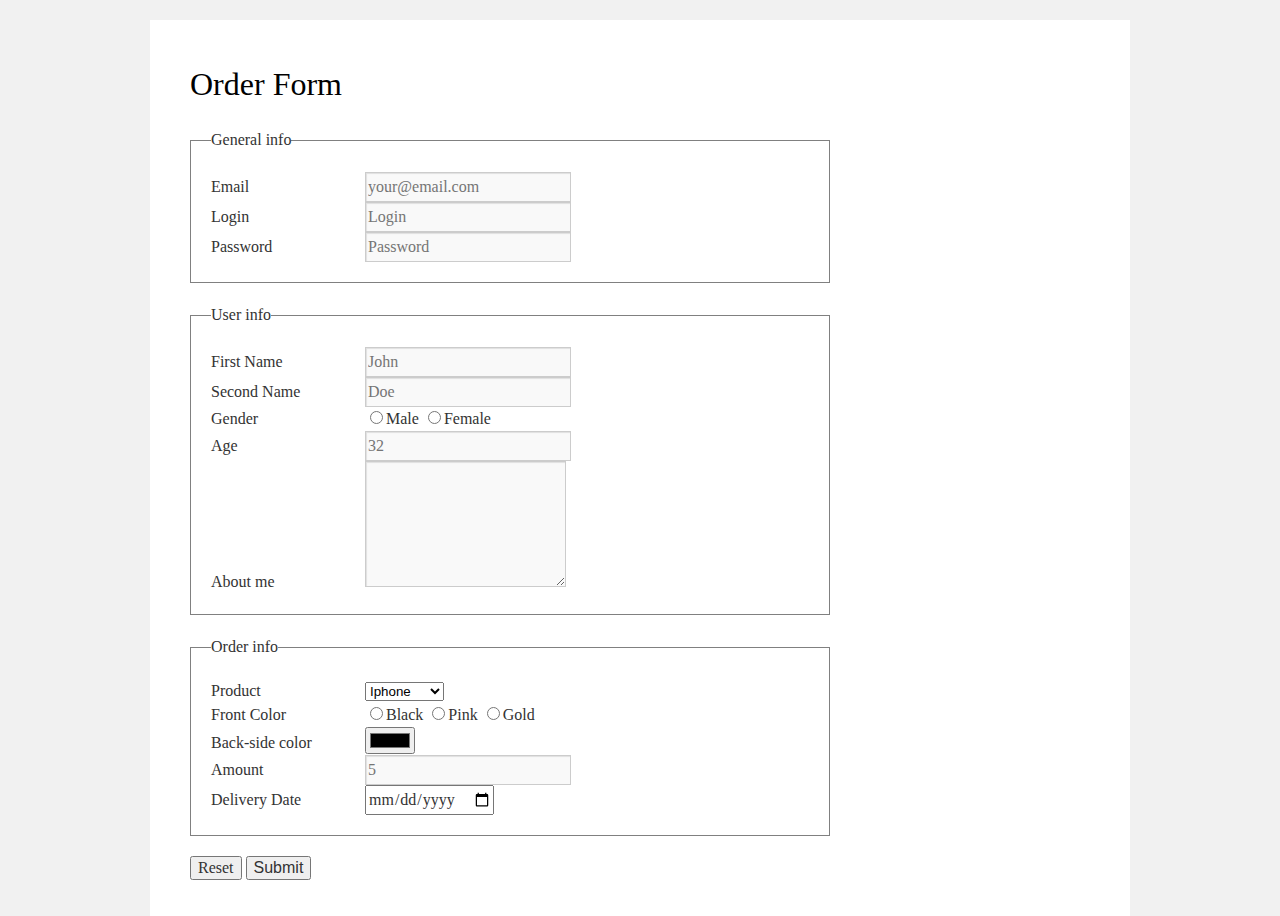
<file: form1/index.html>
<!DOCTYPE html>
<html>
    <head>
        <meta charset="utf-8">
        <title>Forms</title>
        <link rel="stylesheet" href="style.css">
        <style>
            fieldset {
                border: 1px solid grey;
                padding: 20px;
                margin-bottom: 20px;
            }

            label {
                width: 150px;
                display: inline-block;
            }
        </style>
    </head>
    <body>
        <div id="wrapper">
    	    <div id="main">
    		    <div id="container">
    			    <div id="content" role="main">
                        <!-- Your code should go here -->
                        <h1>Order Form</h1>
                            <form method="POST">
                                <div>
                                    <fieldset>
                                        <legend>General info</legend>
                                            
                                                <label for="email">Email</label>
                                                <input id ="email" type="email" placeholder="your@email.com" required>
                                                <br />
                                            
                                                <label for="login">Login</label>
                                                <input id = "login" type="text" name ="login" placeholder="Login" pattern="^[A-Za-z1-3]+$" required>
                                                <br />
                                            
                                                <label for="password">Password</label>
                                                <input id="password" type="password" placeholder="Password" required>
                                                <br />
                                    </fieldset>
                                </div>

                                <div>
                                    <fieldset>
                                        <legend>User info</legend>
                                            
                                                <label for="first">First Name</label>
                                                <input id ="first" type="text" placeholder="John" required>
                                            <br />
                                            
                                                <label for="second">Second Name</label>
                                                <input id ="second" type="text" placeholder="Doe" required>
                                            <br />
                                            
                                                <label for="gender">Gender</label>
                                               <input id ="gender" type="radio" name="Gender">Male
                                               <input id = "gender2" type="radio" name="Gender">Female
                                            <br />
                                            
                                                <label for="Age">Age</label>
                                                <input id = "Age" type="number" placeholder="32" required>
                                        
                                            <br />
                                                <label for="About">About me</label>
                                                <textarea id = "About" cols="20" rows="5" required></textarea>
                                            <br />
                                    </fieldset>
                                </div>

                                <div>
                                    <fieldset>
                                        <legend>Order info</legend>
                                            
                                                <label for="Product">Product</label>
                                                <select id="Product">
                                                    <option id = "Product1" value="Iphone">Iphone</option>
                                                    <option id = "Product2" value="Samsung">Samsung</option>
                                                    <option id = "Product3" value="Xiaomi">Xiaoni</option>
                                                    <option id = "Product4" value="LG">LG</option>
                                                </select>
                                            <br />
                                            
                                                <label for="Frontcolor">Front Color</label>
                                                <input id = "Frontcolor" type="radio" name="frontcolor">Black
                                                <input id = "Frontcolor2" type="radio" name="frontcolor">Pink
                                                <input id = "Frontcolor3" type="radio" name= "frontcolor">Gold
                                            <br />
                                            
                                                <label for="Backcolor">Back-side color</label>
                                                <input id = "Backcolor" type="color">
                                            <br />
                                            
                                                <label for="Amount">Amount</label>
                                                <input id = "Amount" type="number" placeholder="5" required>
                                            <br />
                                            
                                                <label for="Delivery">Delivery Date</label>
                                                <input id = "Delivery" type="Date">
                                            <br />
                                    </fieldset>
                                </div>
                                <div>
                                    <input type="Reset" value="Reset">
                                    <input type="Submit" value="Submit">
                                </div>
                            </form>
                    </div>
                </div>
            </div>
        </div>
    </body>
</html>
</file>
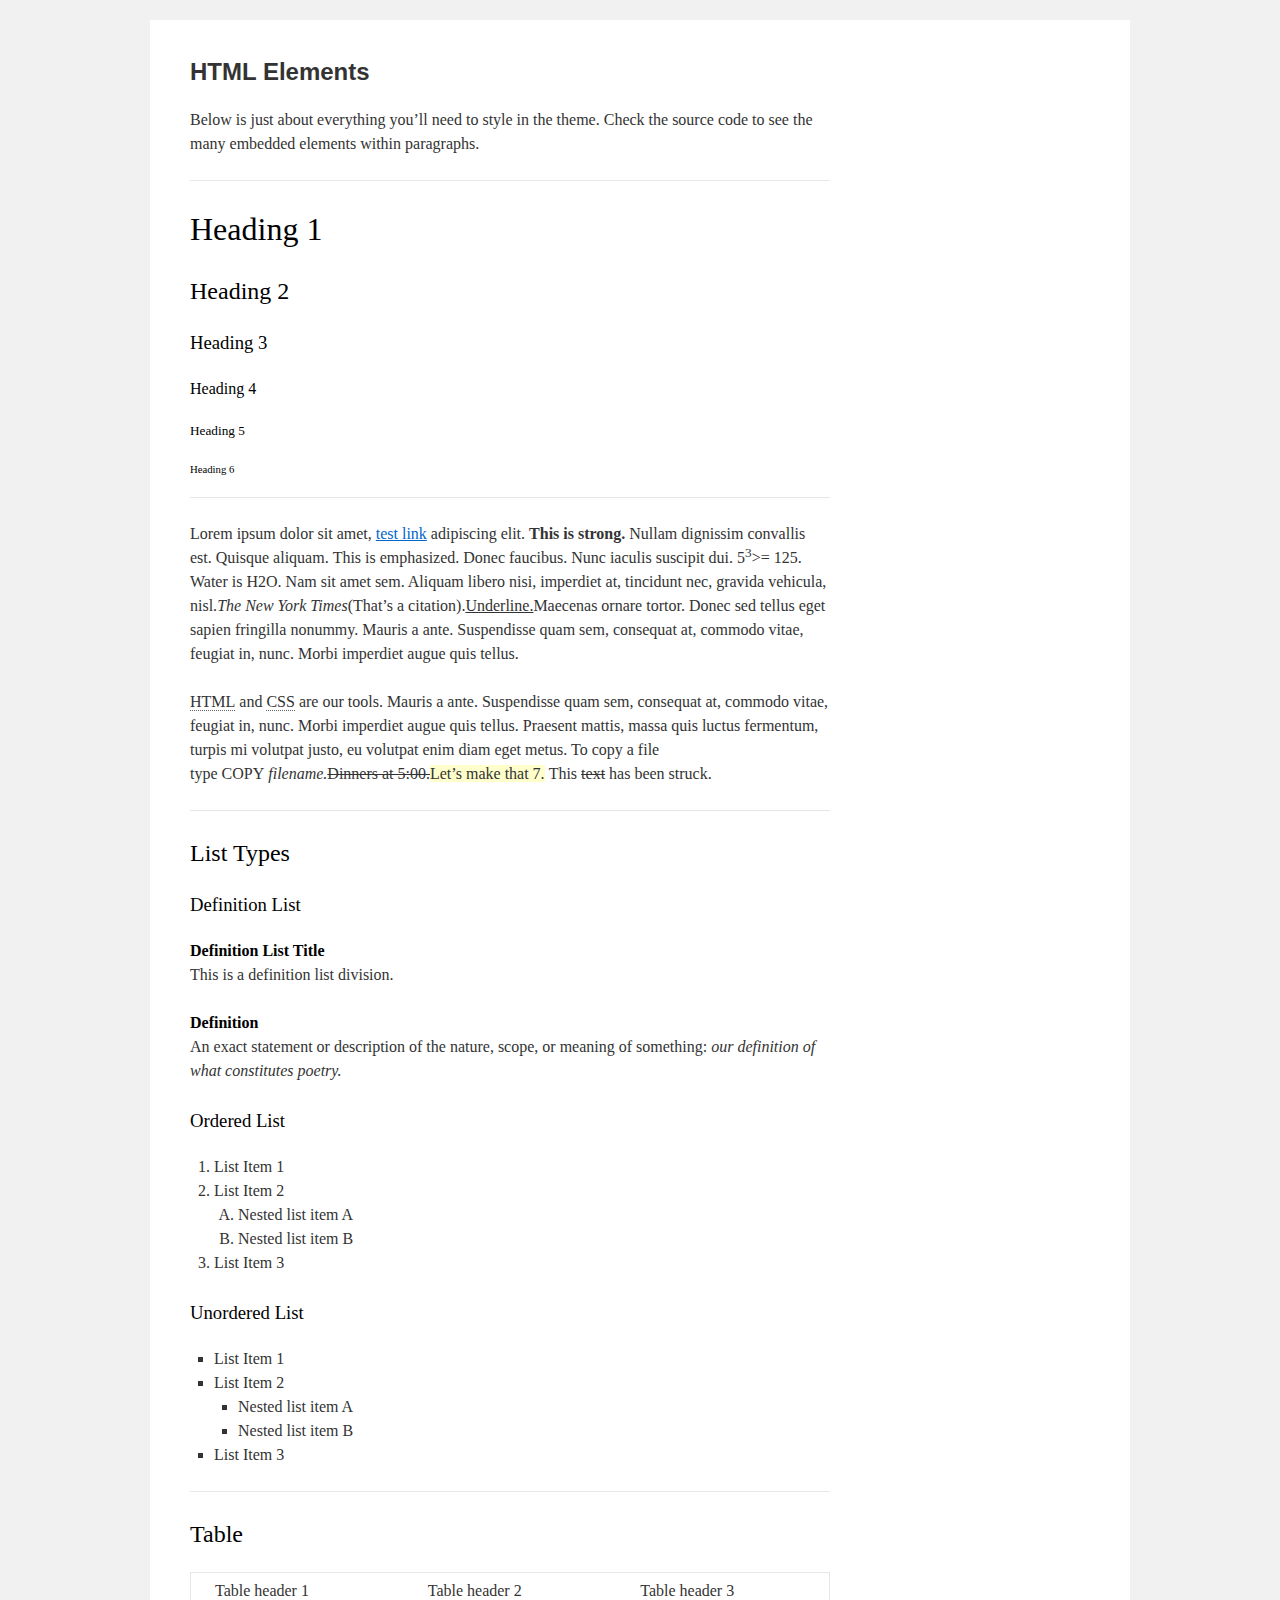
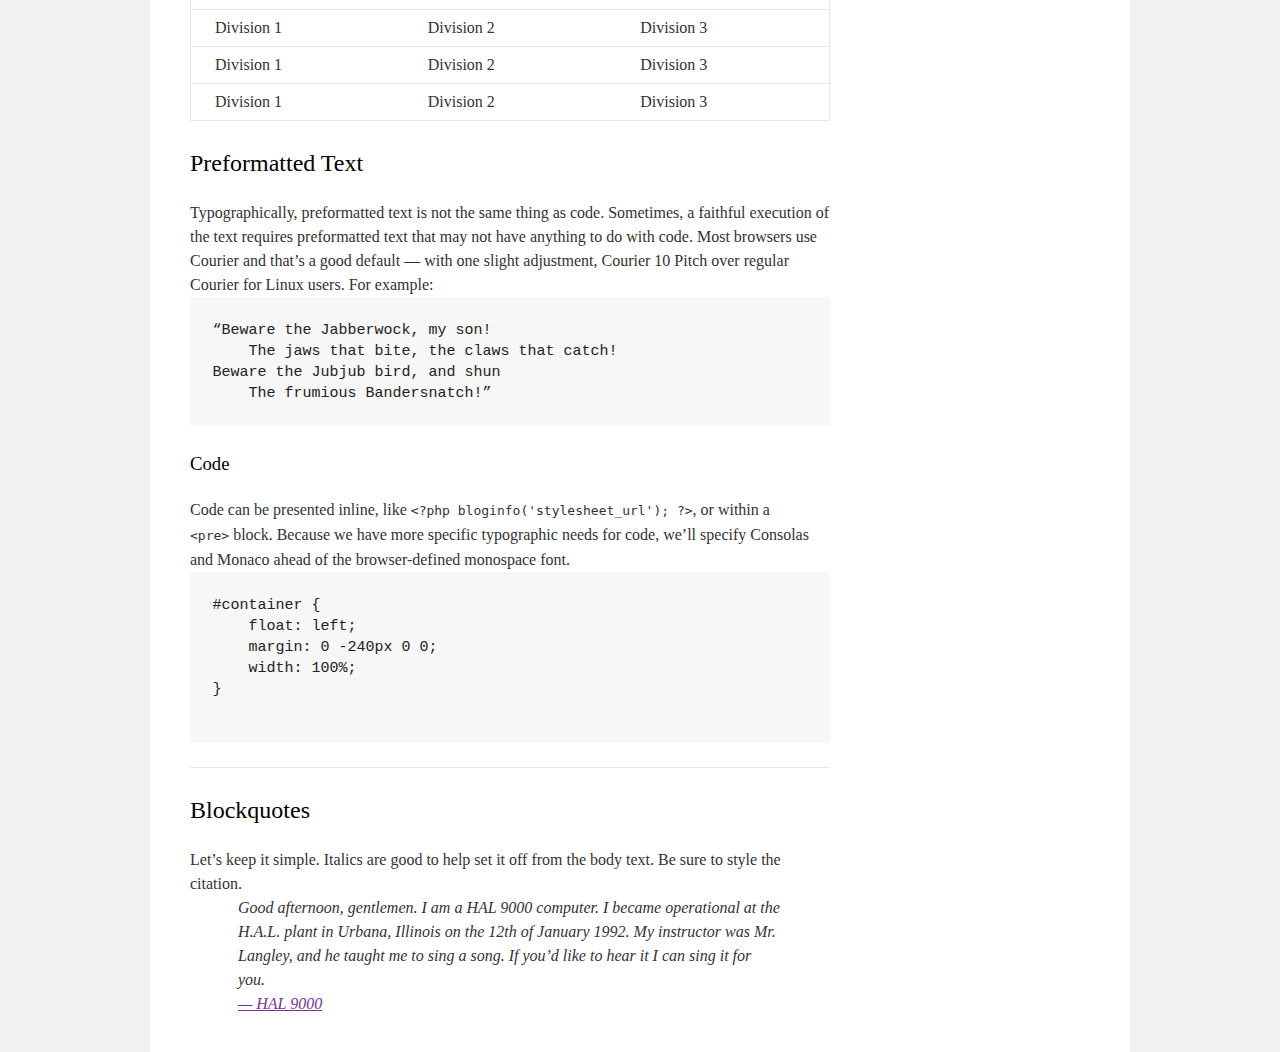
<file: html1/index.html>
<!DOCTYPE html>
<html>
    <head>
        <meta charset="utf-8">
        <title>HTML</title>
        <link rel="stylesheet" href="style.css">
    </head>
    <body>
        <div id="wrapper">
    	    <div id="main">
    		    <div id="container">
    			    <div id="content" role="main">
                        <header>
                        <div>HTML Elements</div>
                        </header>

                        <p>Below is just about everything you’ll need to style in the theme. Check the source code to see the many embedded elements within paragraphs.</p>
                        <hr />
                        <h1>Heading 1</h1>
                        <h2>Heading 2</h2>
                        <h3>Heading 3</h3>
                        <h4>Heading 4</h4>
                        <h5>Heading 5</h5>
                        <h6>Heading 6</h6>
                        <hr />
                        <p>Lorem ipsum dolor sit amet, <a href = "#">test link</a> adipiscing elit.<b> This is strong.</b> Nullam dignissim convallis est. Quisque aliquam. This is emphasized. Donec faucibus. Nunc iaculis suscipit dui. 5<sup>3</sup>>= 125. Water is H2O. Nam sit amet sem. Aliquam libero nisi, imperdiet at, tincidunt nec, gravida vehicula, nisl.<em>The New York Times</em>(That’s a citation).<u>Underline.</u>Maecenas ornare tortor. Donec sed tellus eget sapien fringilla nonummy. Mauris a ante. Suspendisse quam sem, consequat at, commodo vitae, feugiat in, nunc. Morbi imperdiet augue quis tellus.</p>
                        <!-- Do not forget fot HTML AND CSS!!!! -->
                        <p><abbr>HTML</abbr> and <abbr>CSS</abbr> are our tools. Mauris a ante. Suspendisse quam sem, consequat at, commodo vitae, feugiat in, nunc. Morbi imperdiet augue quis tellus. Praesent mattis, massa quis luctus fermentum, turpis mi volutpat justo, eu volutpat enim diam eget metus. To copy a file type COPY <em>filename.</em><s>Dinners at 5:00.</s><ins>Let’s make that 7.</ins> This <s>text</s> has been struck.</p>
                        <hr />
                        <h2>List Types</h2>

                        <h3>Definition List</h3>
                        
                        <dl>
                        <dt>Definition List Title</dt>
                        <dd>This is a definition list division.</dd>

                        <dt>Definition</dt>
                        <dd>An exact statement or description of the nature, scope, or meaning of something: <em>our definition of what constitutes poetry.</em></dd>
                        </dl>
                        <h3>Ordered List</h3>
                        <ol>
                        <li>List Item 1</li>
                        <li>List Item 2
                        <ol>
                        <li>Nested list item A</li>
                        <li>Nested list item B</li>
                        </ol>
                        </li>
                        <li>List Item 3</li>
                        </ol>
                        <h3>Unordered List</h3>
                        <ul>
                        <li>List Item 1</li>
                        <li>List Item 2
                        <ul>
                        <li>Nested list item A</li>
                        <li>Nested list item B</li>
                        </ul>
                        </li>
                        <li>List Item 3</li>
                        </ul>
                        <hr>
                        <h2>Table</h2>
                        <table>
                            <thead>
                                <tr>
                                    <td>Table header 1</td>
                                    <td>Table header 2</td>
                                    <td>Table header 3</td>
                                </tr>
                            </thead>
                            <tbody>
                                <tr>
                                   <td>Division 1</td>
                                   <td>Division 2</td>
                                   <td>Division 3</td>
                                </tr>
                                <tr>
                                   <td>Division 1</td>
                                   <td>Division 2</td>
                                   <td>Division 3</td>
                                </tr>
                                <tr>
                                   <td>Division 1</td>
                                   <td>Division 2</td>
                                   <td>Division 3</td>
                                </tr>
                            </tbody>
                        </table>
                        <h2>Preformatted Text</h2>

                        Typographically, preformatted text is not the same thing as code. Sometimes, a faithful execution of the text requires preformatted text that may not have anything to do with code. Most browsers use Courier and that’s a good default — with one slight adjustment, Courier 10 Pitch over regular Courier for Linux users. For example:
<pre>
“Beware the Jabberwock, my son!
    The jaws that bite, the claws that catch!
Beware the Jubjub bird, and shun
    The frumious Bandersnatch!”
</pre>
                        <h3>Code</h3>

                        Code can be presented inline, like <code>&lt;?php bloginfo('stylesheet_url'); ?&gt;</code>, or within a <code>&lt;pre&gt;</code> block. Because we have more specific typographic needs for code, we’ll specify Consolas and Monaco ahead of the browser-defined monospace font.
                        <pre>
#container {
    float: left;
    margin: 0 -240px 0 0;
    width: 100%;
}
                        </pre>
                        <hr />
                        <h2>Blockquotes</h2>

                        Let’s keep it simple. Italics are good to help set it off from the body text. Be sure to style the citation.
                        <blockquote>Good afternoon, gentlemen. I am a HAL 9000 computer. I became operational at the H.A.L. plant in Urbana, Illinois on the 12th of January 1992. My instructor was Mr. Langley, and he taught me to sing a song. If you’d like to hear it I can sing it for you.<br />

                        <a href="">— HAL 9000</a>
                        </blockquote>
                    </div>
                </div>
            </div>
        </div>
    </body>
</html>
</file>
<file: form1/style.css>
html,body,div,span,applet,object,iframe,h1,h2,h3,h4,h5,h6,p,blockquote,pre,a,abbr,acronym,address,big,cite,code,del,dfn,em,font,img,ins,kbd,q,s,samp,small,strike,strong,sub,sup,tt,var,b,u,i,center,dl,dt,dd,ol,ul,li,fieldset,form,label,legend,table,caption,tbody,tfoot,thead,tr,th,td{background:transparent;border:0;margin:0;padding:0;vertical-align:baseline}body{line-height:1}h1,h2,h3,h4,h5,h6{clear:both;font-weight:normal}ol,ul{list-style:none}blockquote{quotes:none}blockquote:before,blockquote:after{content:'';content:none}del{text-decoration:line-through}table{border-collapse:collapse;border-spacing:0}a img{border:0}#container{float:left;margin:0 -240px 0 0;width:100%}#content{margin:0 280px 0 20px}#primary,#secondary{float:right;overflow:hidden;width:220px}#secondary{clear:right}#footer{clear:both;width:100%}.one-column #content{margin:0 auto;width:640px}.single-attachment #content{margin:0 auto;width:900px}body,input,textarea,.page-title span,.pingback a.url{font-family:Georgia,"Bitstream Charter",serif}h3#comments-title,h3#reply-title,#access .menu,#access div.menu ul,#cancel-comment-reply-link,.form-allowed-tags,#site-info,#site-title,#wp-calendar,.comment-meta,.comment-body tr th,.comment-body thead th,.entry-content label,.entry-content tr th,.entry-content thead th,.entry-meta,.entry-title,.entry-utility,#respond label,.navigation,.page-title,.pingback p,.reply,.widget-title,.wp-caption-text{font-family:"Helvetica Neue",Arial,Helvetica,"Nimbus Sans L",sans-serif}input[type="submit"]{font-family:"Helvetica Neue",Arial,Helvetica,"Nimbus Sans L",sans-serif}pre{font-family:"Courier 10 Pitch",Courier,monospace}code{font-family:Monaco,Consolas,"Andale Mono","DejaVu Sans Mono",monospace}#access .menu-header,div.menu,#colophon,#branding,#main,#wrapper{margin:0 auto;width:940px}#wrapper{background:#fff;margin-top:20px;padding:0 20px}#footer-widget-area{overflow:hidden}#footer-widget-area .widget-area{float:left;margin-right:20px;width:220px}#footer-widget-area #fourth{margin-right:0}#site-info{float:left;font-size:14px;font-weight:bold;width:700px}#site-generator{float:right;width:220px}body{background:#f1f1f1}body,input,textarea{color:#666;font-size:12px;line-height:18px}hr{background-color:#e7e7e7;border:0;clear:both;height:1px;margin-bottom:18px}p{margin-bottom:18px}ul{list-style:square;margin:0 0 18px 1.5em}ol{list-style:decimal;margin:0 0 18px 1.5em}ol ol{list-style:upper-alpha}ol ol ol{list-style:lower-roman}ol ol ol ol{list-style:lower-alpha}ul ul,ol ol,ul ol,ol ul{margin-bottom:0}dl{margin:0 0 24px 0}dt{font-weight:bold}dd{margin-bottom:18px}strong{font-weight:bold}cite,em,i{font-style:italic}big{font-size:131.25%}ins{background:#ffc;text-decoration:none}blockquote{font-style:italic;padding:0 3em}blockquote cite,blockquote em,blockquote i{font-style:normal}pre{background:#f7f7f7;color:#222;line-height:18px;margin-bottom:18px;overflow:auto;padding:1.5em}abbr,acronym{border-bottom:1px dotted #666;cursor:help}sup,sub{height:0;line-height:1;position:relative;vertical-align:baseline}sup{bottom:1ex}sub{top:.5ex}small{font-size:smaller}input[type="text"],input[type="password"],input[type="email"],input[type="url"],input[type="number"],textarea{background:#f9f9f9;border:1px solid #ccc;box-shadow:inset 1px 1px 1px rgba(0,0,0,0.1);-moz-box-shadow:inset 1px 1px 1px rgba(0,0,0,0.1);-webkit-box-shadow:inset 1px 1px 1px rgba(0,0,0,0.1);padding:2px}a:link{color:#06c}a:visited{color:#743399}a:active,a:hover{color:#ff4b33}.screen-reader-text{clip:rect(1px,1px,1px,1px);overflow:hidden;position:absolute !important;height:1px;width:1px}#header{padding:30px 0 0 0}#site-title{float:left;font-size:30px;line-height:36px;margin:0 0 18px 0;width:700px}#site-title a{color:#000;font-weight:bold;text-decoration:none}#site-description{color:#000;clear:right;float:right;font-style:italic;margin:15px 0 18px 0;opacity:.65;width:220px}#branding img{border-top:4px solid #000;border-bottom:1px solid #000;display:block;float:left}#access{background:#000;display:block;float:left;margin:0 auto;width:940px}#access .menu-header,div.menu{font-size:13px;margin-left:12px;width:928px}#access .menu-header ul,div.menu ul{list-style:none;margin:0}#access .menu-header li,div.menu li{float:left;position:relative}#access a{color:#aaa;display:block;line-height:38px;padding:0 10px;text-decoration:none}#access ul ul{box-shadow:0 3px 3px rgba(0,0,0,0.2);-moz-box-shadow:0 3px 3px rgba(0,0,0,0.2);-webkit-box-shadow:0 3px 3px rgba(0,0,0,0.2);display:none;position:absolute;top:38px;left:0;float:left;width:180px;z-index:99999}#access ul ul li{min-width:180px}#access ul ul ul{left:100%;top:0}#access ul ul a{background:#333;line-height:1em;padding:10px;width:160px;height:auto}#access li:hover>a,#access ul ul:hover>a{background:#333;color:#fff}#access ul li:hover>ul{display:block}#access ul li.current_page_item>a,#access ul li.current_page_ancestor>a,#access ul li.current-menu-ancestor>a,#access ul li.current-menu-item>a,#access ul li.current-menu-parent>a{color:#fff}* html #access ul li.current_page_item a,* html #access ul li.current_page_ancestor a,* html #access ul li.current-menu-ancestor a,* html #access ul li.current-menu-item a,* html #access ul li.current-menu-parent a,* html #access ul li a:hover{color:#fff}#main{clear:both;overflow:hidden;padding:40px 0 0 0}#content{margin-bottom:36px}#content,#content input,#content textarea{color:#333;font-size:16px;line-height:24px}#content p,#content ul,#content ol,#content dd,#content pre,#content hr{margin-bottom:24px}#content ul ul,#content ol ol,#content ul ol,#content ol ul{margin-bottom:0}#content pre,#content kbd,#content tt,#content var{font-size:15px;line-height:21px}#content code{font-size:13px}#content dt,#content th{color:#000}#content h1,#content h2,#content h3,#content h4,#content h5,#content h6{color:#000;line-height:1.5em;margin:0 0 20px 0}#content table{border:1px solid #e7e7e7;margin:0 -1px 24px 0;text-align:left;width:100%}#content tr th,#content thead th{color:#777;font-size:12px;font-weight:bold;line-height:18px;padding:9px 24px}#content tr td{border-top:1px solid #e7e7e7;padding:6px 24px}#content tr.odd td{background:#f2f7fc}.hentry{margin:0 0 48px 0}.home .sticky{background:#f2f7fc;border-top:4px solid #000;margin-left:-20px;margin-right:-20px;padding:18px 20px}.single .hentry{margin:0 0 36px 0}.page-title{color:#000;font-size:14px;font-weight:bold;margin:0 0 36px 0}.page-title span{color:#333;font-size:16px;font-style:italic;font-weight:normal}.page-title a:link,.page-title a:visited{color:#777;text-decoration:none}.page-title a:active,.page-title a:hover{color:#ff4b33}#content .entry-title{color:#000;font-size:21px;font-weight:bold;line-height:1.3em;margin-bottom:0}.entry-title a:link,.entry-title a:visited{color:#000;text-decoration:none}.entry-title a:active,.entry-title a:hover{color:#ff4b33}.entry-meta{color:#777;font-size:12px}.entry-meta abbr,.entry-utility abbr{border:0}.entry-meta abbr:hover,.entry-utility abbr:hover{border-bottom:1px dotted #666}.single-author .by-author{position:absolute !important;clip:rect(1px 1px 1px 1px);clip:rect(1px,1px,1px,1px)}.entry-content,.entry-summary{clear:both;padding:12px 0 0 0}.entry-content .more-link{white-space:nowrap}#content .entry-summary p:last-child{margin-bottom:12px}.entry-content fieldset{border:1px solid #e7e7e7;margin:0 0 24px 0;padding:24px}.entry-content fieldset legend{background:#fff;color:#000;font-weight:bold;padding:0 24px}.entry-content input{margin:0 0 24px 0}.entry-content input.file,.entry-content input.button{margin-right:24px}.entry-content label{color:#777;font-size:12px}.entry-content select{margin:0 0 24px 0}.entry-content sup,.entry-content sub{font-size:10px}.entry-content blockquote.left{float:left;margin-left:0;margin-right:24px;text-align:right;width:33%}.entry-content blockquote.right{float:right;margin-left:24px;margin-right:0;text-align:left;width:33%}.page-link{clear:both;color:#000;font-weight:bold;line-height:48px;word-spacing:.5em}.page-link a:link,.page-link a:visited{background:#f1f1f1;color:#333;font-weight:normal;padding:.5em .75em;text-decoration:none}.home .sticky .page-link a{background:#d9e8f7}.page-link a:active,.page-link a:hover{color:#ff4b33}body.page .edit-link{clear:both;display:block}#entry-author-info{background:#f2f7fc;border-top:4px solid #000;clear:both;font-size:14px;line-height:20px;margin:24px 0;overflow:hidden;padding:18px 20px}#entry-author-info #author-avatar{background:#fff;border:1px solid #e7e7e7;float:left;height:60px;margin:0 -104px 0 0;padding:11px}#entry-author-info #author-description{float:left;margin:0 0 0 104px}#entry-author-info h2{color:#000;font-size:100%;font-weight:bold;margin-bottom:0}.entry-utility{clear:both;color:#777;font-size:12px;line-height:18px}.entry-meta a,.entry-utility a{color:#777}.entry-meta a:hover,.entry-utility a:hover{color:#ff4b33}#content .video-player{padding:0}.format-standard .wp-video,.format-standard .wp-audio-shortcode,.format-audio .wp-audio-shortcode,.format-standard .video-player{margin-bottom:24px}.home #content .format-aside p,.home #content .category-asides p{font-size:14px;line-height:20px;margin-bottom:10px;margin-top:0}.format-gallery .size-thumbnail img,.category-gallery .size-thumbnail img{border:10px solid #f1f1f1;margin-bottom:0}.format-gallery .gallery-thumb,.category-gallery .gallery-thumb{float:left;margin-right:20px;margin-top:-4px}.home #content .format-gallery .entry-utility,.home #content .category-gallery .entry-utility{padding-top:4px}.attachment .entry-content .entry-caption{font-size:140%;margin-top:24px}.attachment .entry-content .nav-previous a:before{content:'\2190\00a0'}.attachment .entry-content .nav-next a:after{content:'\00a0\2192'}#content img.size-auto,#content img.size-full,#content img.size-large,#content img.size-medium,#content .entry-attachment img,#content .widget-container img{max-width:100%;height:auto}#ie8 #content img.size-auto,#ie8 #content img.size-full,#ie8 #content img.size-large,#ie8 #content img.size-medium,#ie8 #content .entry-attachment img{width:auto}.alignleft,img.alignleft{display:inline;float:left;margin-right:24px;margin-top:4px}.alignright,img.alignright{display:inline;float:right;margin-left:24px;margin-top:4px}.aligncenter,img.aligncenter{clear:both;display:block;margin-left:auto;margin-right:auto}img.alignleft,img.alignright,img.aligncenter{margin-bottom:12px}.wp-caption{background:#f1f1f1;line-height:18px;margin-bottom:20px;max-width:100%;padding:4px;text-align:center}.wp-caption img{margin:5px 5px 0;max-width:622px}.wp-caption p.wp-caption-text{color:#777;font-size:12px;margin:5px}.wp-smiley{margin:0}.gallery{margin:0 auto 18px}.gallery .gallery-item{float:left;margin-top:0;text-align:center}.gallery-columns-1 .gallery-item{width:100%}.gallery-columns-2 .gallery-item{width:50%}.gallery-columns-3 .gallery-item{width:33%}.gallery-columns-4 .gallery-item{width:25%}.gallery-columns-5 .gallery-item{width:20%}.gallery-columns-6 .gallery-item{width:16%}.gallery-columns-7 .gallery-item{width:14%}.gallery-columns-8 .gallery-item{width:12%}.gallery-columns-9 .gallery-item{width:11%}.gallery-columns-1 img{max-width:620px}.gallery-columns-2 img{max-width:288px}.gallery-columns-3 img{max-width:177px}.gallery-columns-4 img{max-width:122px}.gallery-columns-5 img{max-width:88px}.gallery-columns-6 img{max-width:66px}.gallery-columns-7 img{max-width:50px}.gallery-columns-8 img{max-width:39px}.gallery-columns-9 img{max-width:29px}.gallery-item img{height:auto}.gallery-columns-2 .attachment-medium{max-width:92%;height:auto}.gallery-columns-4 .attachment-thumbnail{max-width:84%;height:auto}.gallery .gallery-caption{color:#777;font-size:12px;margin:0 0 12px}.gallery dl{margin:0}.gallery img{border:10px solid #f1f1f1}.gallery br+br{display:none}#content .entry-attachment img{display:block;margin:0 auto}.navigation{color:#777;font-size:12px;line-height:18px;overflow:hidden}.navigation a:link,.navigation a:visited{color:#777;text-decoration:none}.navigation a:active,.navigation a:hover{color:#ff4b33}.nav-previous{float:left;width:50%}.nav-next{float:right;text-align:right;width:50%}#nav-above{margin:0 0 18px 0}#nav-above{display:none}.paged #nav-above,.single #nav-above{display:block}#nav-below{margin:-18px 0 0 0}#comments{clear:both}#comments .navigation{padding:0 0 18px 0}h3#comments-title,h3#reply-title{color:#000;font-size:20px;font-weight:bold;margin-bottom:0}h3#comments-title{padding:24px 0}.commentlist{list-style:none;margin:0}.commentlist li.comment{border-bottom:1px solid #e7e7e7;line-height:24px;margin:0 0 24px 0;padding:0 0 0 56px;position:relative}.commentlist li:last-child{border-bottom:0;margin-bottom:0}#comments .comment-body ul,#comments .comment-body ol{margin-bottom:18px}#comments .comment-body p:last-child{margin-bottom:6px}#comments .comment-body blockquote p:last-child{margin-bottom:24px}.commentlist ol{list-style:decimal}.commentlist .avatar{position:absolute;top:4px;left:0}.comment-author cite{color:#000;font-style:normal;font-weight:bold}.comment-author .says{font-style:italic}.comment-meta{font-size:12px;margin:0 0 18px 0}.comment-meta a:link,.comment-meta a:visited{color:#777;text-decoration:none}.comment-meta a:active,.comment-meta a:hover{color:#ff4b33}.commentlist .bypostauthor>div{background:#f2f7fc;border-top:4px solid #000;margin-bottom:10px;padding:10px 0 0 20px}.reply{font-size:12px;padding:0 0 24px 0}.reply a,a.comment-edit-link{color:#777}.reply a:hover,a.comment-edit-link:hover{color:#ff4b33}.commentlist .children{list-style:none;margin:0}.commentlist .children li{border:0;margin:0}.nopassword,.nocomments{display:none}#comments .pingback{border-bottom:1px solid #e7e7e7;margin-bottom:18px;padding-bottom:18px}.commentlist li.comment+li.pingback{margin-top:-6px}#comments .pingback p{color:#777;display:block;font-size:12px;line-height:18px;margin:0}#comments .pingback .url{font-size:13px;font-style:italic}input[type="submit"]{color:#333}#respond{border-top:1px solid #e7e7e7;margin:24px 0;overflow:hidden;position:relative}#respond p{margin:0}#respond .comment-notes{margin-bottom:1em}.form-allowed-tags{line-height:1em}.children #respond{margin:0 48px 0 0}h3#reply-title{margin:18px 0}#comments-list #respond{margin:0 0 18px 0}#comments-list ul #respond{margin:0}#cancel-comment-reply-link{font-size:12px;font-weight:normal;line-height:18px}#respond .required{color:#ff4b33;font-weight:bold}#respond label{color:#777;font-size:12px}#respond input{margin:0 0 9px;width:98%}#respond textarea{width:98%}#respond .form-allowed-tags{color:#777;font-size:12px;line-height:18px}#respond .form-allowed-tags code{font-size:11px}#respond .form-submit{margin:12px 0}#respond .form-submit input{font-size:14px;width:auto}.widget-area ul{list-style:none;margin-left:0}.widget-area ul ul{list-style:square;margin-left:1.3em}.widget-area select{max-width:100%}.widget_search #s{width:60%}.widget_search label{display:none}.widget-container{word-wrap:break-word;-webkit-hyphens:auto;-moz-hyphens:auto;hyphens:auto;margin:0 0 18px 0}.widget-container .wp-caption img{margin:auto}.widget-container.widget_image .wp-caption{width:auto}.widget-container.widget_image .wp-caption img{margin-left:-8px}.widget-title{color:#222;font-size:14px;font-weight:bold}.widget-area a:link,.widget-area a:visited{text-decoration:none}.widget-area a:active,.widget-area a:hover{text-decoration:underline}.widget-area .entry-meta{font-size:11px}#wp_tag_cloud div{line-height:1.6em}#wp-calendar{width:100%}#wp-calendar caption{color:#222;font-size:14px;font-weight:bold;padding-bottom:4px;text-align:left}#wp-calendar thead{font-size:11px}#wp-calendar tbody{color:#aaa}#wp-calendar tbody td{background:#f5f5f5;border:1px solid #fff;padding:3px 0 2px;text-align:center}#wp-calendar tbody .pad{background:0}#wp-calendar tfoot #next{text-align:right}.widget_rss a.rsswidget{color:#000}.widget_rss a.rsswidget:hover{color:#ff4b33}.widget_rss .widget-title img{width:11px;height:11px}#main .widget-area ul{margin-left:0;padding:0 20px 0 0}#main .widget-area ul ul{border:0;margin-left:1.3em;padding:0}#main .widget-container.music-player ul{margin:0}#footer{margin-bottom:20px}#colophon{border-top:4px solid #000;margin-top:-4px;overflow:hidden;padding:18px 0}#site-info{font-weight:bold}#site-info a{color:#000;text-decoration:none}#site-generator{font-style:italic;position:relative}#site-generator a{background:url(images/wordpress.png) center left no-repeat;color:#666;display:inline-block;line-height:16px;padding-left:20px;text-decoration:none}#site-generator a:hover{text-decoration:underline}img#wpstats{display:block;margin:0 auto 10px}pre{-webkit-text-size-adjust:140%}code{-webkit-text-size-adjust:160%}#access,.entry-meta,.entry-utility,.navigation,.widget-area{-webkit-text-size-adjust:120%}#site-description{-webkit-text-size-adjust:none}@media print{body{background:none !important}#wrapper{clear:both !important;display:block !important;float:none !important;position:relative !important}#header{border-bottom:2pt solid #000;padding-bottom:18pt}#colophon{border-top:2pt solid #000}#site-title,#site-description{float:none;line-height:1.4em;margin:0;padding:0}#site-title{font-size:13pt}.entry-content{font-size:14pt;line-height:1.6em}.entry-title{font-size:21pt}#access,#branding img,#respond,.comment-edit-link,.edit-link,.navigation,.page-link,.widget-area{display:none !important}#container,#header,#footer{margin:0;width:100%}#content,.one-column #content{margin:24pt 0 0;width:100%}.wp-caption p{font-size:11pt}#site-info,#site-generator{float:none;width:auto}#colophon{width:auto}img#wpstats{display:none}#site-generator a{margin:0;padding:0}#entry-author-info{border:1px solid #e7e7e7}#main{display:inline}.home .sticky{border:0}}
</file>
<file: html1/style.css>
html,body,div,span,applet,object,iframe,h1,h2,h3,h4,h5,h6,p,blockquote,pre,a,abbr,acronym,address,big,cite,code,del,dfn,em,font,img,ins,kbd,q,s,samp,small,strike,strong,sub,sup,tt,var,b,u,i,center,dl,dt,dd,ol,ul,li,fieldset,form,label,legend,table,caption,tbody,tfoot,thead,tr,th,td{background:transparent;border:0;margin:0;padding:0;vertical-align:baseline}body{line-height:1}h1,h2,h3,h4,h5,h6{clear:both;font-weight:normal}ol,ul{list-style:none}blockquote{quotes:none}blockquote:before,blockquote:after{content:'';content:none}del{text-decoration:line-through}table{border-collapse:collapse;border-spacing:0}a img{border:0}#container{float:left;margin:0 -240px 0 0;width:100%}#content{margin:0 280px 0 20px}#primary,#secondary{float:right;overflow:hidden;width:220px}#secondary{clear:right}#footer{clear:both;width:100%}.one-column #content{margin:0 auto;width:640px}.single-attachment #content{margin:0 auto;width:900px}body,input,textarea,.page-title span,.pingback a.url{font-family:Georgia,"Bitstream Charter",serif}h3#comments-title,h3#reply-title,#access .menu,#access div.menu ul,#cancel-comment-reply-link,.form-allowed-tags,#site-info,#site-title,#wp-calendar,.comment-meta,.comment-body tr th,.comment-body thead th,.entry-content label,.entry-content tr th,.entry-content thead th,.entry-meta,.entry-title,.entry-utility,#respond label,.navigation,.page-title,.pingback p,.reply,.widget-title,.wp-caption-text{font-family:"Helvetica Neue",Arial,Helvetica,"Nimbus Sans L",sans-serif}input[type="submit"]{font-family:"Helvetica Neue",Arial,Helvetica,"Nimbus Sans L",sans-serif}pre{font-family:"Courier 10 Pitch",Courier,monospace}code{font-family:Monaco,Consolas,"Andale Mono","DejaVu Sans Mono",monospace}#access .menu-header,div.menu,#colophon,#branding,#main,#wrapper{margin:0 auto;width:940px}#wrapper{background:#fff;margin-top:20px;padding:0 20px}#footer-widget-area{overflow:hidden}#footer-widget-area .widget-area{float:left;margin-right:20px;width:220px}#footer-widget-area #fourth{margin-right:0}#site-info{float:left;font-size:14px;font-weight:bold;width:700px}#site-generator{float:right;width:220px}body{background:#f1f1f1}body,input,textarea{color:#666;font-size:12px;line-height:18px}hr{background-color:#e7e7e7;border:0;clear:both;height:1px;margin-bottom:18px}p{margin-bottom:18px}ul{list-style:square;margin:0 0 18px 1.5em}ol{list-style:decimal;margin:0 0 18px 1.5em}ol ol{list-style:upper-alpha}ol ol ol{list-style:lower-roman}ol ol ol ol{list-style:lower-alpha}ul ul,ol ol,ul ol,ol ul{margin-bottom:0}dl{margin:0 0 24px 0}dt{font-weight:bold}dd{margin-bottom:18px}strong{font-weight:bold}cite,em,i{font-style:italic}big{font-size:131.25%}ins{background:#ffc;text-decoration:none}blockquote{font-style:italic;padding:0 3em}blockquote cite,blockquote em,blockquote i{font-style:normal}pre{background:#f7f7f7;color:#222;line-height:18px;margin-bottom:18px;overflow:auto;padding:1.5em}abbr,acronym{border-bottom:1px dotted #666;cursor:help}sup,sub{height:0;line-height:1;position:relative;vertical-align:baseline}sup{bottom:1ex}sub{top:.5ex}small{font-size:smaller}input[type="text"],input[type="password"],input[type="email"],input[type="url"],input[type="number"],textarea{background:#f9f9f9;border:1px solid #ccc;box-shadow:inset 1px 1px 1px rgba(0,0,0,0.1);-moz-box-shadow:inset 1px 1px 1px rgba(0,0,0,0.1);-webkit-box-shadow:inset 1px 1px 1px rgba(0,0,0,0.1);padding:2px}a:link{color:#06c}a:visited{color:#743399}a:active,a:hover{color:#ff4b33}.screen-reader-text{clip:rect(1px,1px,1px,1px);overflow:hidden;position:absolute !important;height:1px;width:1px}#header{padding:30px 0 0 0}#site-title{float:left;font-size:30px;line-height:36px;margin:0 0 18px 0;width:700px}#site-title a{color:#000;font-weight:bold;text-decoration:none}#site-description{color:#000;clear:right;float:right;font-style:italic;margin:15px 0 18px 0;opacity:.65;width:220px}#branding img{border-top:4px solid #000;border-bottom:1px solid #000;display:block;float:left}#access{background:#000;display:block;float:left;margin:0 auto;width:940px}#access .menu-header,div.menu{font-size:13px;margin-left:12px;width:928px}#access .menu-header ul,div.menu ul{list-style:none;margin:0}#access .menu-header li,div.menu li{float:left;position:relative}#access a{color:#aaa;display:block;line-height:38px;padding:0 10px;text-decoration:none}#access ul ul{box-shadow:0 3px 3px rgba(0,0,0,0.2);-moz-box-shadow:0 3px 3px rgba(0,0,0,0.2);-webkit-box-shadow:0 3px 3px rgba(0,0,0,0.2);display:none;position:absolute;top:38px;left:0;float:left;width:180px;z-index:99999}#access ul ul li{min-width:180px}#access ul ul ul{left:100%;top:0}#access ul ul a{background:#333;line-height:1em;padding:10px;width:160px;height:auto}#access li:hover>a,#access ul ul:hover>a{background:#333;color:#fff}#access ul li:hover>ul{display:block}#access ul li.current_page_item>a,#access ul li.current_page_ancestor>a,#access ul li.current-menu-ancestor>a,#access ul li.current-menu-item>a,#access ul li.current-menu-parent>a{color:#fff}* html #access ul li.current_page_item a,* html #access ul li.current_page_ancestor a,* html #access ul li.current-menu-ancestor a,* html #access ul li.current-menu-item a,* html #access ul li.current-menu-parent a,* html #access ul li a:hover{color:#fff}#main{clear:both;overflow:hidden;padding:40px 0 0 0}#content{margin-bottom:36px}#content,#content input,#content textarea{color:#333;font-size:16px;line-height:24px}#content p,#content ul,#content ol,#content dd,#content pre,#content hr{margin-bottom:24px}#content ul ul,#content ol ol,#content ul ol,#content ol ul{margin-bottom:0}#content pre,#content kbd,#content tt,#content var{font-size:15px;line-height:21px}#content code{font-size:13px}#content dt,#content th{color:#000}#content h1,#content h2,#content h3,#content h4,#content h5,#content h6{color:#000;line-height:1.5em;margin:0 0 20px 0}#content table{border:1px solid #e7e7e7;margin:0 -1px 24px 0;text-align:left;width:100%}#content tr th,#content thead th{color:#777;font-size:12px;font-weight:bold;line-height:18px;padding:9px 24px}#content tr td{border-top:1px solid #e7e7e7;padding:6px 24px}#content tr.odd td{background:#f2f7fc}.hentry{margin:0 0 48px 0}.home .sticky{background:#f2f7fc;border-top:4px solid #000;margin-left:-20px;margin-right:-20px;padding:18px 20px}.single .hentry{margin:0 0 36px 0}.page-title{color:#000;font-size:14px;font-weight:bold;margin:0 0 36px 0}.page-title span{color:#333;font-size:16px;font-style:italic;font-weight:normal}.page-title a:link,.page-title a:visited{color:#777;text-decoration:none}.page-title a:active,.page-title a:hover{color:#ff4b33}#content .entry-title{color:#000;font-size:21px;font-weight:bold;line-height:1.3em;margin-bottom:0}.entry-title a:link,.entry-title a:visited{color:#000;text-decoration:none}.entry-title a:active,.entry-title a:hover{color:#ff4b33}.entry-meta{color:#777;font-size:12px}.entry-meta abbr,.entry-utility abbr{border:0}.entry-meta abbr:hover,.entry-utility abbr:hover{border-bottom:1px dotted #666}.single-author .by-author{position:absolute !important;clip:rect(1px 1px 1px 1px);clip:rect(1px,1px,1px,1px)}.entry-content,.entry-summary{clear:both;padding:12px 0 0 0}.entry-content .more-link{white-space:nowrap}#content .entry-summary p:last-child{margin-bottom:12px}.entry-content fieldset{border:1px solid #e7e7e7;margin:0 0 24px 0;padding:24px}.entry-content fieldset legend{background:#fff;color:#000;font-weight:bold;padding:0 24px}.entry-content input{margin:0 0 24px 0}.entry-content input.file,.entry-content input.button{margin-right:24px}.entry-content label{color:#777;font-size:12px}.entry-content select{margin:0 0 24px 0}.entry-content sup,.entry-content sub{font-size:10px}.entry-content blockquote.left{float:left;margin-left:0;margin-right:24px;text-align:right;width:33%}.entry-content blockquote.right{float:right;margin-left:24px;margin-right:0;text-align:left;width:33%}.page-link{clear:both;color:#000;font-weight:bold;line-height:48px;word-spacing:.5em}.page-link a:link,.page-link a:visited{background:#f1f1f1;color:#333;font-weight:normal;padding:.5em .75em;text-decoration:none}.home .sticky .page-link a{background:#d9e8f7}.page-link a:active,.page-link a:hover{color:#ff4b33}body.page .edit-link{clear:both;display:block}#entry-author-info{background:#f2f7fc;border-top:4px solid #000;clear:both;font-size:14px;line-height:20px;margin:24px 0;overflow:hidden;padding:18px 20px}#entry-author-info #author-avatar{background:#fff;border:1px solid #e7e7e7;float:left;height:60px;margin:0 -104px 0 0;padding:11px}#entry-author-info #author-description{float:left;margin:0 0 0 104px}#entry-author-info h2{color:#000;font-size:100%;font-weight:bold;margin-bottom:0}.entry-utility{clear:both;color:#777;font-size:12px;line-height:18px}.entry-meta a,.entry-utility a{color:#777}.entry-meta a:hover,.entry-utility a:hover{color:#ff4b33}#content .video-player{padding:0}.format-standard .wp-video,.format-standard .wp-audio-shortcode,.format-audio .wp-audio-shortcode,.format-standard .video-player{margin-bottom:24px}.home #content .format-aside p,.home #content .category-asides p{font-size:14px;line-height:20px;margin-bottom:10px;margin-top:0}.format-gallery .size-thumbnail img,.category-gallery .size-thumbnail img{border:10px solid #f1f1f1;margin-bottom:0}.format-gallery .gallery-thumb,.category-gallery .gallery-thumb{float:left;margin-right:20px;margin-top:-4px}.home #content .format-gallery .entry-utility,.home #content .category-gallery .entry-utility{padding-top:4px}.attachment .entry-content .entry-caption{font-size:140%;margin-top:24px}.attachment .entry-content .nav-previous a:before{content:'\2190\00a0'}.attachment .entry-content .nav-next a:after{content:'\00a0\2192'}#content img.size-auto,#content img.size-full,#content img.size-large,#content img.size-medium,#content .entry-attachment img,#content .widget-container img{max-width:100%;height:auto}#ie8 #content img.size-auto,#ie8 #content img.size-full,#ie8 #content img.size-large,#ie8 #content img.size-medium,#ie8 #content .entry-attachment img{width:auto}.alignleft,img.alignleft{display:inline;float:left;margin-right:24px;margin-top:4px}.alignright,img.alignright{display:inline;float:right;margin-left:24px;margin-top:4px}.aligncenter,img.aligncenter{clear:both;display:block;margin-left:auto;margin-right:auto}img.alignleft,img.alignright,img.aligncenter{margin-bottom:12px}.wp-caption{background:#f1f1f1;line-height:18px;margin-bottom:20px;max-width:100%;padding:4px;text-align:center}.wp-caption img{margin:5px 5px 0;max-width:622px}.wp-caption p.wp-caption-text{color:#777;font-size:12px;margin:5px}.wp-smiley{margin:0}.gallery{margin:0 auto 18px}.gallery .gallery-item{float:left;margin-top:0;text-align:center}.gallery-columns-1 .gallery-item{width:100%}.gallery-columns-2 .gallery-item{width:50%}.gallery-columns-3 .gallery-item{width:33%}.gallery-columns-4 .gallery-item{width:25%}.gallery-columns-5 .gallery-item{width:20%}.gallery-columns-6 .gallery-item{width:16%}.gallery-columns-7 .gallery-item{width:14%}.gallery-columns-8 .gallery-item{width:12%}.gallery-columns-9 .gallery-item{width:11%}.gallery-columns-1 img{max-width:620px}.gallery-columns-2 img{max-width:288px}.gallery-columns-3 img{max-width:177px}.gallery-columns-4 img{max-width:122px}.gallery-columns-5 img{max-width:88px}.gallery-columns-6 img{max-width:66px}.gallery-columns-7 img{max-width:50px}.gallery-columns-8 img{max-width:39px}.gallery-columns-9 img{max-width:29px}.gallery-item img{height:auto}.gallery-columns-2 .attachment-medium{max-width:92%;height:auto}.gallery-columns-4 .attachment-thumbnail{max-width:84%;height:auto}.gallery .gallery-caption{color:#777;font-size:12px;margin:0 0 12px}.gallery dl{margin:0}.gallery img{border:10px solid #f1f1f1}.gallery br+br{display:none}#content .entry-attachment img{display:block;margin:0 auto}.navigation{color:#777;font-size:12px;line-height:18px;overflow:hidden}.navigation a:link,.navigation a:visited{color:#777;text-decoration:none}.navigation a:active,.navigation a:hover{color:#ff4b33}.nav-previous{float:left;width:50%}.nav-next{float:right;text-align:right;width:50%}#nav-above{margin:0 0 18px 0}#nav-above{display:none}.paged #nav-above,.single #nav-above{display:block}#nav-below{margin:-18px 0 0 0}#comments{clear:both}#comments .navigation{padding:0 0 18px 0}h3#comments-title,h3#reply-title{color:#000;font-size:20px;font-weight:bold;margin-bottom:0}h3#comments-title{padding:24px 0}.commentlist{list-style:none;margin:0}.commentlist li.comment{border-bottom:1px solid #e7e7e7;line-height:24px;margin:0 0 24px 0;padding:0 0 0 56px;position:relative}.commentlist li:last-child{border-bottom:0;margin-bottom:0}#comments .comment-body ul,#comments .comment-body ol{margin-bottom:18px}#comments .comment-body p:last-child{margin-bottom:6px}#comments .comment-body blockquote p:last-child{margin-bottom:24px}.commentlist ol{list-style:decimal}.commentlist .avatar{position:absolute;top:4px;left:0}.comment-author cite{color:#000;font-style:normal;font-weight:bold}.comment-author .says{font-style:italic}.comment-meta{font-size:12px;margin:0 0 18px 0}.comment-meta a:link,.comment-meta a:visited{color:#777;text-decoration:none}.comment-meta a:active,.comment-meta a:hover{color:#ff4b33}.commentlist .bypostauthor>div{background:#f2f7fc;border-top:4px solid #000;margin-bottom:10px;padding:10px 0 0 20px}.reply{font-size:12px;padding:0 0 24px 0}.reply a,a.comment-edit-link{color:#777}.reply a:hover,a.comment-edit-link:hover{color:#ff4b33}.commentlist .children{list-style:none;margin:0}.commentlist .children li{border:0;margin:0}.nopassword,.nocomments{display:none}#comments .pingback{border-bottom:1px solid #e7e7e7;margin-bottom:18px;padding-bottom:18px}.commentlist li.comment+li.pingback{margin-top:-6px}#comments .pingback p{color:#777;display:block;font-size:12px;line-height:18px;margin:0}#comments .pingback .url{font-size:13px;font-style:italic}input[type="submit"]{color:#333}#respond{border-top:1px solid #e7e7e7;margin:24px 0;overflow:hidden;position:relative}#respond p{margin:0}#respond .comment-notes{margin-bottom:1em}.form-allowed-tags{line-height:1em}.children #respond{margin:0 48px 0 0}h3#reply-title{margin:18px 0}#comments-list #respond{margin:0 0 18px 0}#comments-list ul #respond{margin:0}#cancel-comment-reply-link{font-size:12px;font-weight:normal;line-height:18px}#respond .required{color:#ff4b33;font-weight:bold}#respond label{color:#777;font-size:12px}#respond input{margin:0 0 9px;width:98%}#respond textarea{width:98%}#respond .form-allowed-tags{color:#777;font-size:12px;line-height:18px}#respond .form-allowed-tags code{font-size:11px}#respond .form-submit{margin:12px 0}#respond .form-submit input{font-size:14px;width:auto}.widget-area ul{list-style:none;margin-left:0}.widget-area ul ul{list-style:square;margin-left:1.3em}.widget-area select{max-width:100%}.widget_search #s{width:60%}.widget_search label{display:none}.widget-container{word-wrap:break-word;-webkit-hyphens:auto;-moz-hyphens:auto;hyphens:auto;margin:0 0 18px 0}.widget-container .wp-caption img{margin:auto}.widget-container.widget_image .wp-caption{width:auto}.widget-container.widget_image .wp-caption img{margin-left:-8px}.widget-title{color:#222;font-size:14px;font-weight:bold}.widget-area a:link,.widget-area a:visited{text-decoration:none}.widget-area a:active,.widget-area a:hover{text-decoration:underline}.widget-area .entry-meta{font-size:11px}#wp_tag_cloud div{line-height:1.6em}#wp-calendar{width:100%}#wp-calendar caption{color:#222;font-size:14px;font-weight:bold;padding-bottom:4px;text-align:left}#wp-calendar thead{font-size:11px}#wp-calendar tbody{color:#aaa}#wp-calendar tbody td{background:#f5f5f5;border:1px solid #fff;padding:3px 0 2px;text-align:center}#wp-calendar tbody .pad{background:0}#wp-calendar tfoot #next{text-align:right}.widget_rss a.rsswidget{color:#000}.widget_rss a.rsswidget:hover{color:#ff4b33}.widget_rss .widget-title img{width:11px;height:11px}#main .widget-area ul{margin-left:0;padding:0 20px 0 0}#main .widget-area ul ul{border:0;margin-left:1.3em;padding:0}#main .widget-container.music-player ul{margin:0}#footer{margin-bottom:20px}#colophon{border-top:4px solid #000;margin-top:-4px;overflow:hidden;padding:18px 0}#site-info{font-weight:bold}#site-info a{color:#000;text-decoration:none}#site-generator{font-style:italic;position:relative}#site-generator a{background:url(images/wordpress.png) center left no-repeat;color:#666;display:inline-block;line-height:16px;padding-left:20px;text-decoration:none}#site-generator a:hover{text-decoration:underline}img#wpstats{display:block;margin:0 auto 10px}pre{-webkit-text-size-adjust:140%}code{-webkit-text-size-adjust:160%}#access,.entry-meta,.entry-utility,.navigation,.widget-area{-webkit-text-size-adjust:120%}#site-description{-webkit-text-size-adjust:none}@media print{body{background:none !important}#wrapper{clear:both !important;display:block !important;float:none !important;position:relative !important}#header{border-bottom:2pt solid #000;padding-bottom:18pt}#colophon{border-top:2pt solid #000}#site-title,#site-description{float:none;line-height:1.4em;margin:0;padding:0}#site-title{font-size:13pt}.entry-content{font-size:14pt;line-height:1.6em}.entry-title{font-size:21pt}#access,#branding img,#respond,.comment-edit-link,.edit-link,.navigation,.page-link,.widget-area{display:none !important}#container,#header,#footer{margin:0;width:100%}#content,.one-column #content{margin:24pt 0 0;width:100%}.wp-caption p{font-size:11pt}#site-info,#site-generator{float:none;width:auto}#colophon{width:auto}img#wpstats{display:none}#site-generator a{margin:0;padding:0}#entry-author-info{border:1px solid #e7e7e7}#main{display:inline}.home .sticky{border:0}}header * {font-weight: bold;font-size: 24px;margin-bottom: 24px;font-family: Verdana, Helvetica, Arial;}
</file>
